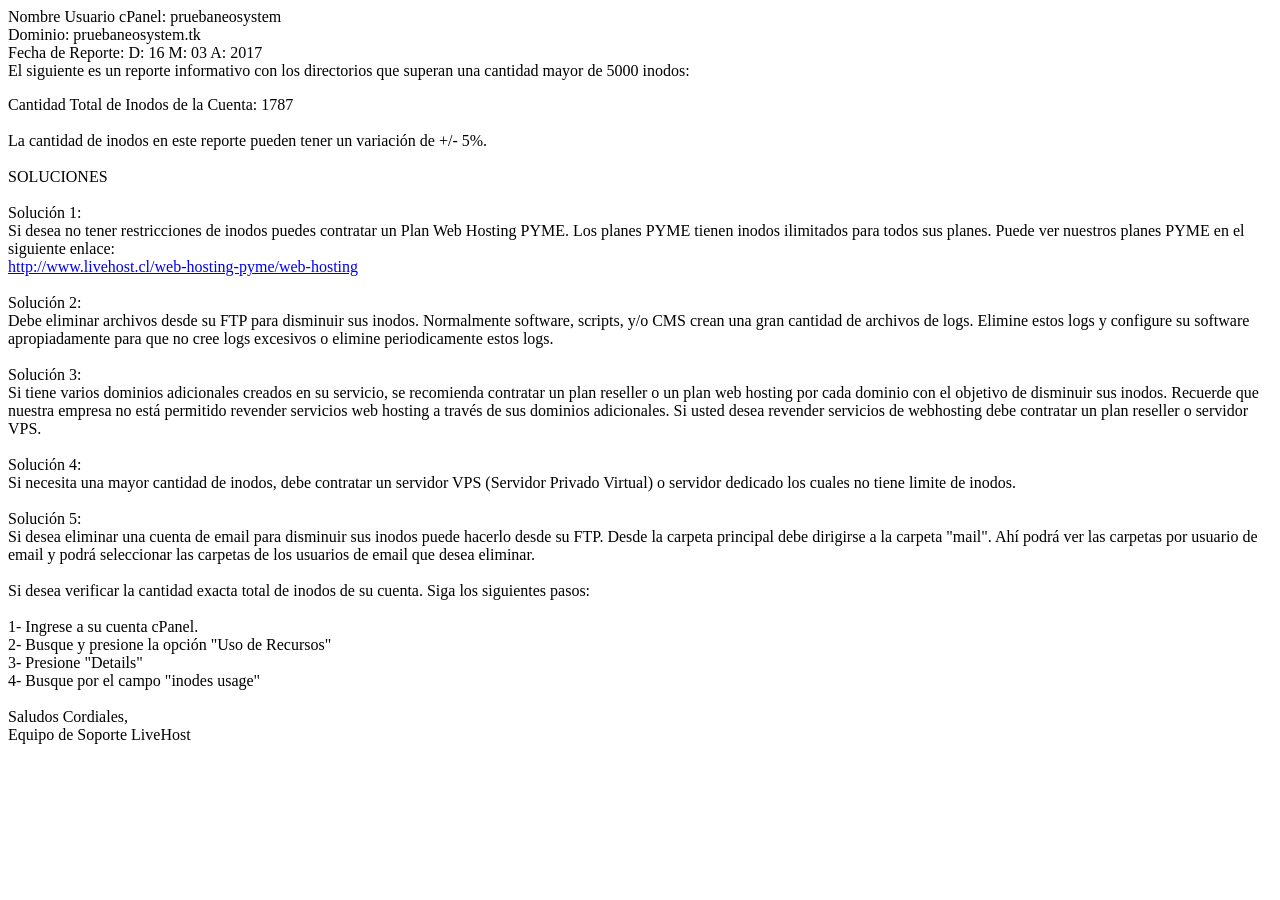
<file: resumen-uso-inodos/index.html>
<html>
<head>
<META http-equiv="Content-Type" content="text/html; charset=utf-8">
</head>
<body>
Nombre Usuario cPanel: pruebaneosystem<br>
Dominio: pruebaneosystem.tk<br>
Fecha de Reporte: D: 16 M: 03 A: 2017<br>
El siguiente es un reporte informativo con los directorios que superan una cantidad mayor de 5000 inodos:<br>
<ul>
</ul>
Cantidad Total de Inodos de la Cuenta: 1787<br>
<br>
La cantidad de inodos en este reporte pueden tener un variación de +/- 5%.<br>
<br>
SOLUCIONES<br>
<br>
Solución 1:<br>
Si desea no tener restricciones de inodos puedes contratar un Plan Web Hosting PYME. Los planes PYME tienen inodos ilimitados para todos sus planes. Puede ver nuestros planes PYME en el siguiente enlace:<br>

<a href="http://www.livehost.cl/web-hosting-pyme/web-hosting">http://www.livehost.cl/web-hosting-pyme/web-hosting</a><br>
<br>
Solución 2:<br>
Debe eliminar archivos desde su FTP para disminuir sus inodos. Normalmente software, scripts, y/o CMS crean una gran cantidad de archivos de logs. Elimine estos logs y configure su software apropiadamente para que no cree logs excesivos o elimine periodicamente estos logs.<br>
<br>
Solución 3:<br>
Si tiene varios dominios adicionales creados en su servicio, se recomienda contratar un plan reseller o un plan web hosting por cada dominio con el objetivo de disminuir sus inodos. Recuerde que nuestra empresa no está permitido revender servicios web hosting a través de sus dominios adicionales. Si usted desea revender servicios de webhosting debe contratar un plan reseller o servidor VPS.<br>
<br>
Solución 4:<br>
Si necesita una mayor cantidad de inodos, debe contratar un servidor VPS (Servidor Privado Virtual) o servidor dedicado los cuales no tiene limite de inodos.<br>
<br>
Solución 5:<br>
Si desea eliminar una cuenta de email para disminuir sus inodos puede hacerlo desde su FTP. Desde la carpeta principal debe dirigirse a la carpeta "mail". Ahí podrá ver las carpetas por usuario de email y podrá seleccionar las carpetas de los usuarios de email que desea eliminar.<br>
<br>
Si desea verificar la cantidad exacta total de inodos de su cuenta. Siga los siguientes pasos:<br>
<br>
1- Ingrese a su cuenta cPanel. <br>
2- Busque y presione la opción "Uso de Recursos"<br>
3- Presione "Details"<br>
4- Busque por el campo "inodes usage"<br>
<br>
Saludos Cordiales,<br>
Equipo de Soporte LiveHost<br>
</body>
</html>
</file>
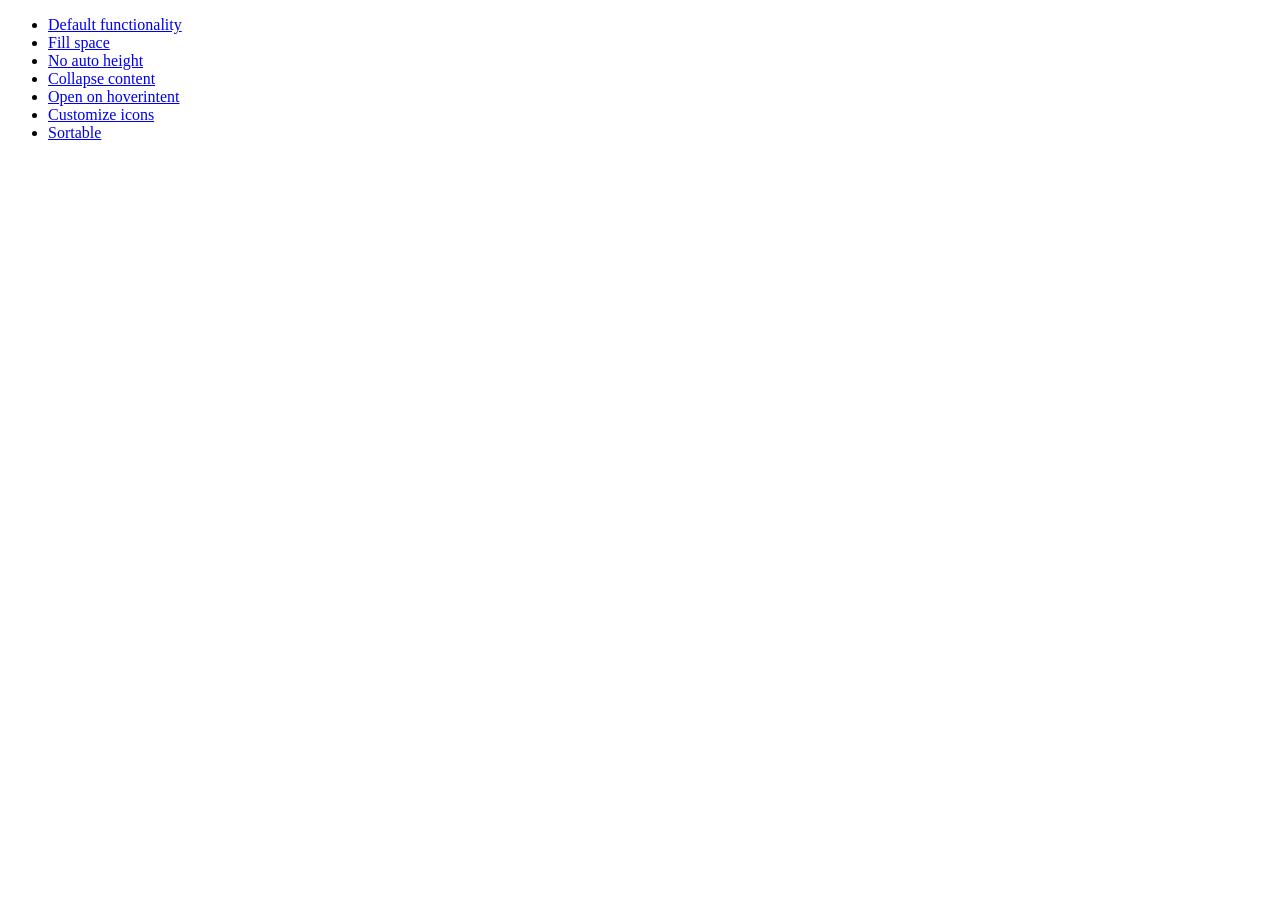
<file: plugins/jquery-ui-1.10.3/demos/accordion/index.html>
<!doctype html>
<html lang="en">
<head>
	<meta charset="utf-8">
	<title>jQuery UI Accordion Demos</title>
</head>
<body>

<ul>
	<li><a href="default.html">Default functionality</a></li>
	<li><a href="fillspace.html">Fill space</a></li>
	<li><a href="no-auto-height.html">No auto height</a></li>
	<li><a href="collapsible.html">Collapse content</a></li>
	<li><a href="hoverintent.html">Open on hoverintent</a></li>
	<li><a href="custom-icons.html">Customize icons</a></li>
	<li><a href="sortable.html">Sortable</a></li>
</ul>

</body>
</html>
</file>
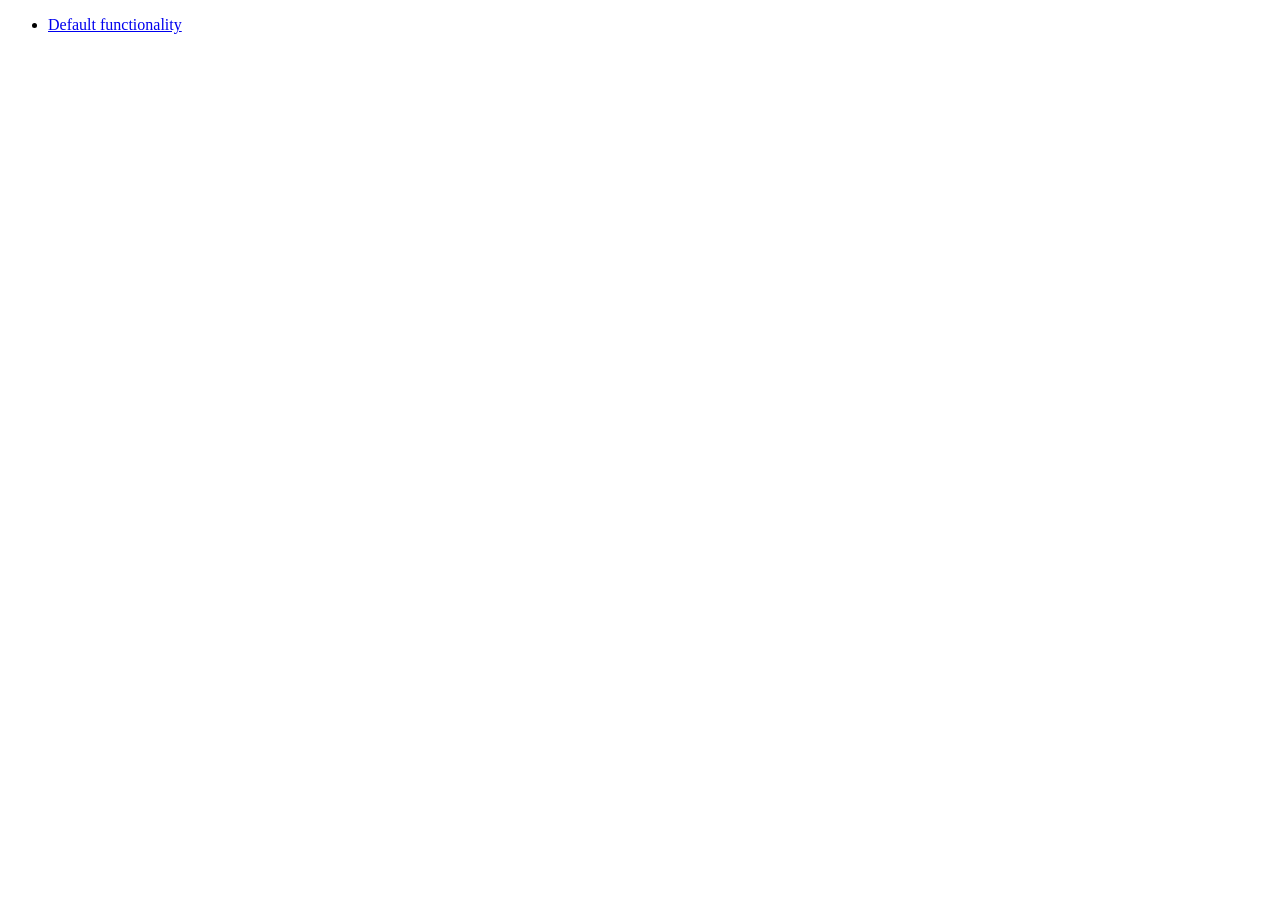
<file: plugins/jquery-ui-1.10.3/demos/addClass/index.html>
<!doctype html>
<html lang="en">
<head>
	<meta charset="utf-8">
	<title>jQuery UI Effects Demos</title>
</head>
<body>

<ul>
	<li><a href="default.html">Default functionality</a></li>
</ul>

</body>
</html>
</file>
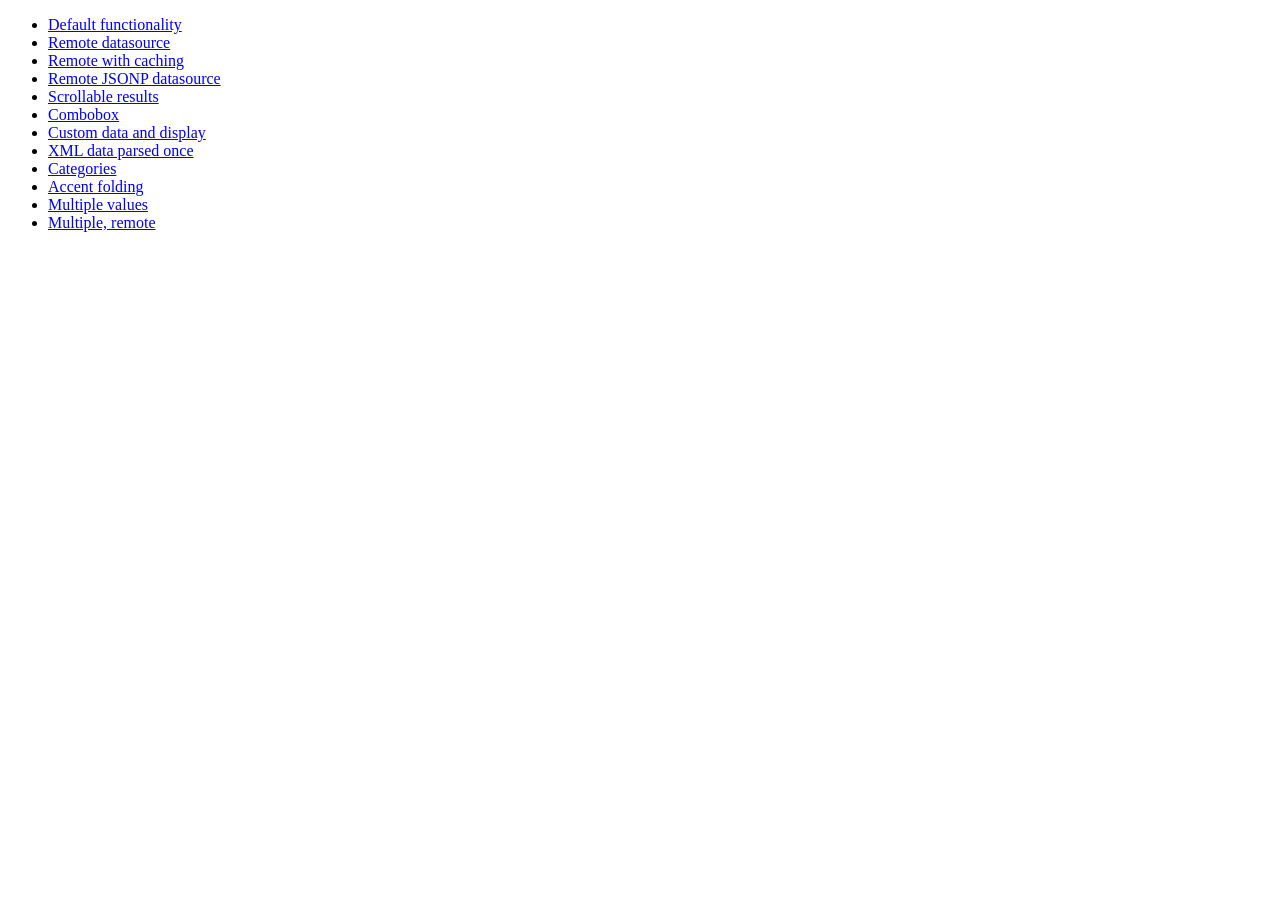
<file: plugins/jquery-ui-1.10.3/demos/autocomplete/index.html>
<!doctype html>
<html lang="en">
<head>
	<meta charset="utf-8">
	<title>jQuery UI Autocomplete Demos</title>
</head>
<body>

<ul>
	<li><a href="default.html">Default functionality</a></li>
	<li><a href="remote.html">Remote datasource</a></li>
	<li><a href="remote-with-cache.html">Remote with caching</a></li>
	<li><a href="remote-jsonp.html">Remote JSONP datasource</a></li>
	<li><a href="maxheight.html">Scrollable results</a></li>
	<li><a href="combobox.html">Combobox</a></li>
	<li><a href="custom-data.html">Custom data and display</a></li>
	<li><a href="xml.html">XML data parsed once</a></li>
	<li><a href="categories.html">Categories</a></li>
	<li><a href="folding.html">Accent folding</a></li>
	<li><a href="multiple.html">Multiple values</a></li>
	<li><a href="multiple-remote.html">Multiple, remote</a></li>
</ul>

</body>
</html>
</file>
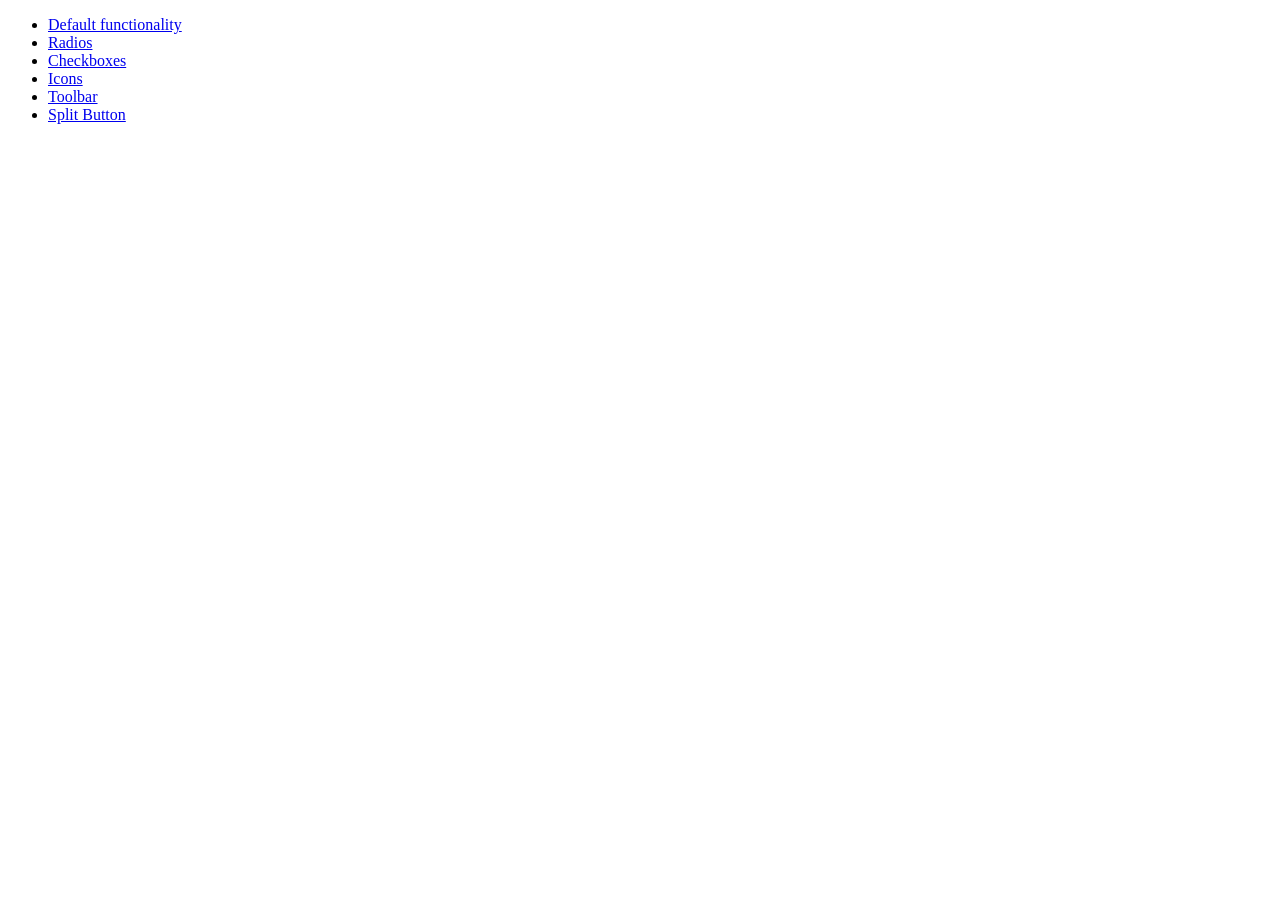
<file: plugins/jquery-ui-1.10.3/demos/button/index.html>
<!doctype html>
<html lang="en">
<head>
	<meta charset="utf-8">
	<title>jQuery UI Button Demos</title>
</head>
<body>

<ul>
	<li><a href="default.html">Default functionality</a></li>
	<li><a href="radio.html">Radios</a></li>
	<li><a href="checkbox.html">Checkboxes</a></li>
	<li><a href="icons.html">Icons</a></li>
	<li><a href="toolbar.html">Toolbar</a></li>
	<li><a href="splitbutton.html">Split Button</a></li>
</ul>

</body>
</html>
</file>
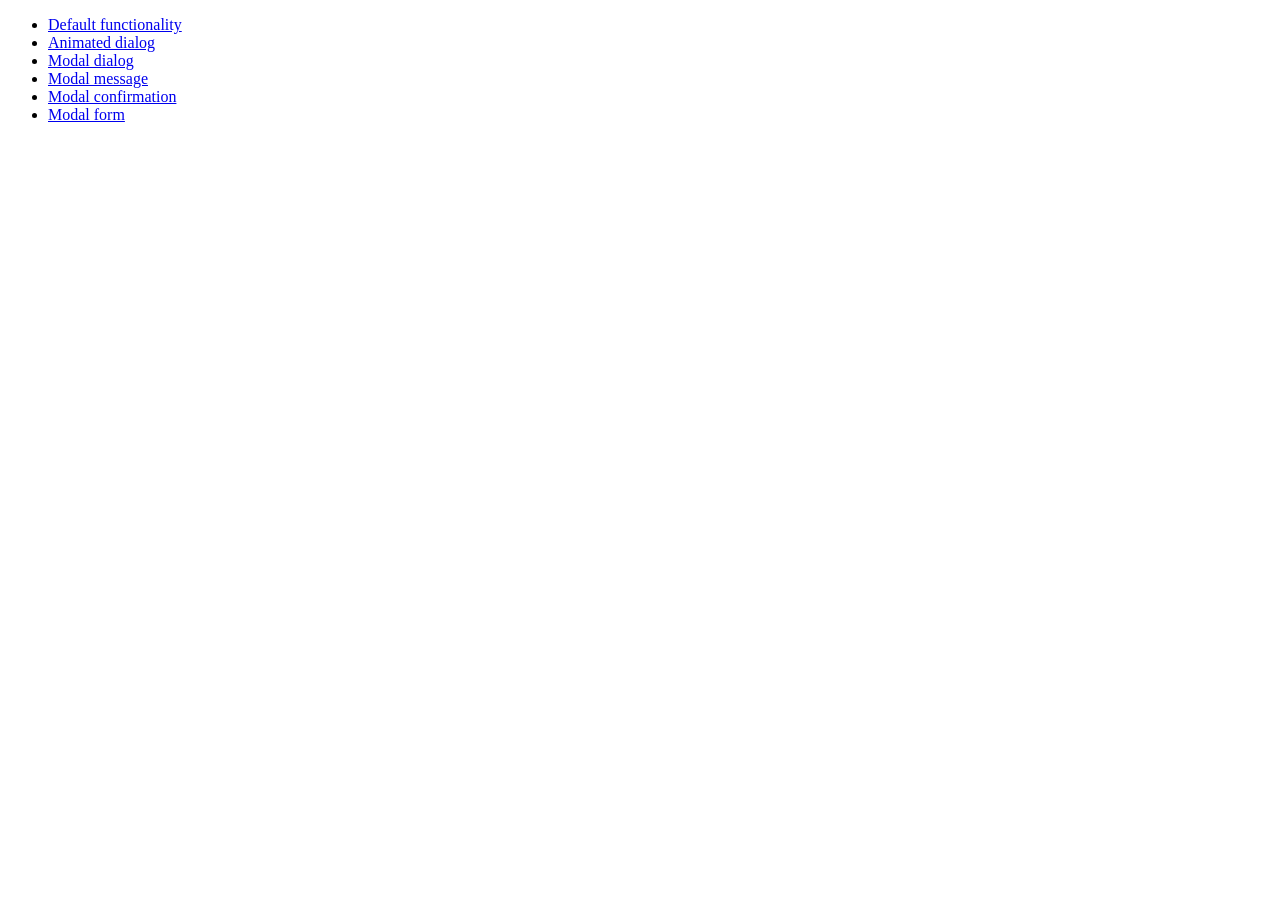
<file: plugins/jquery-ui-1.10.3/demos/dialog/index.html>
<!doctype html>
<html lang="en">
<head>
	<meta charset="utf-8">
	<title>jQuery UI Dialog Demos</title>
</head>
<body>

<ul>
	<li><a href="default.html">Default functionality</a></li>
	<li><a href="animated.html">Animated dialog</a></li>
	<li><a href="modal.html">Modal dialog</a></li>
	<li><a href="modal-message.html">Modal message</a></li>
	<li><a href="modal-confirmation.html">Modal confirmation</a></li>
	<li><a href="modal-form.html">Modal form</a></li>
</ul>

</body>
</html>
</file>
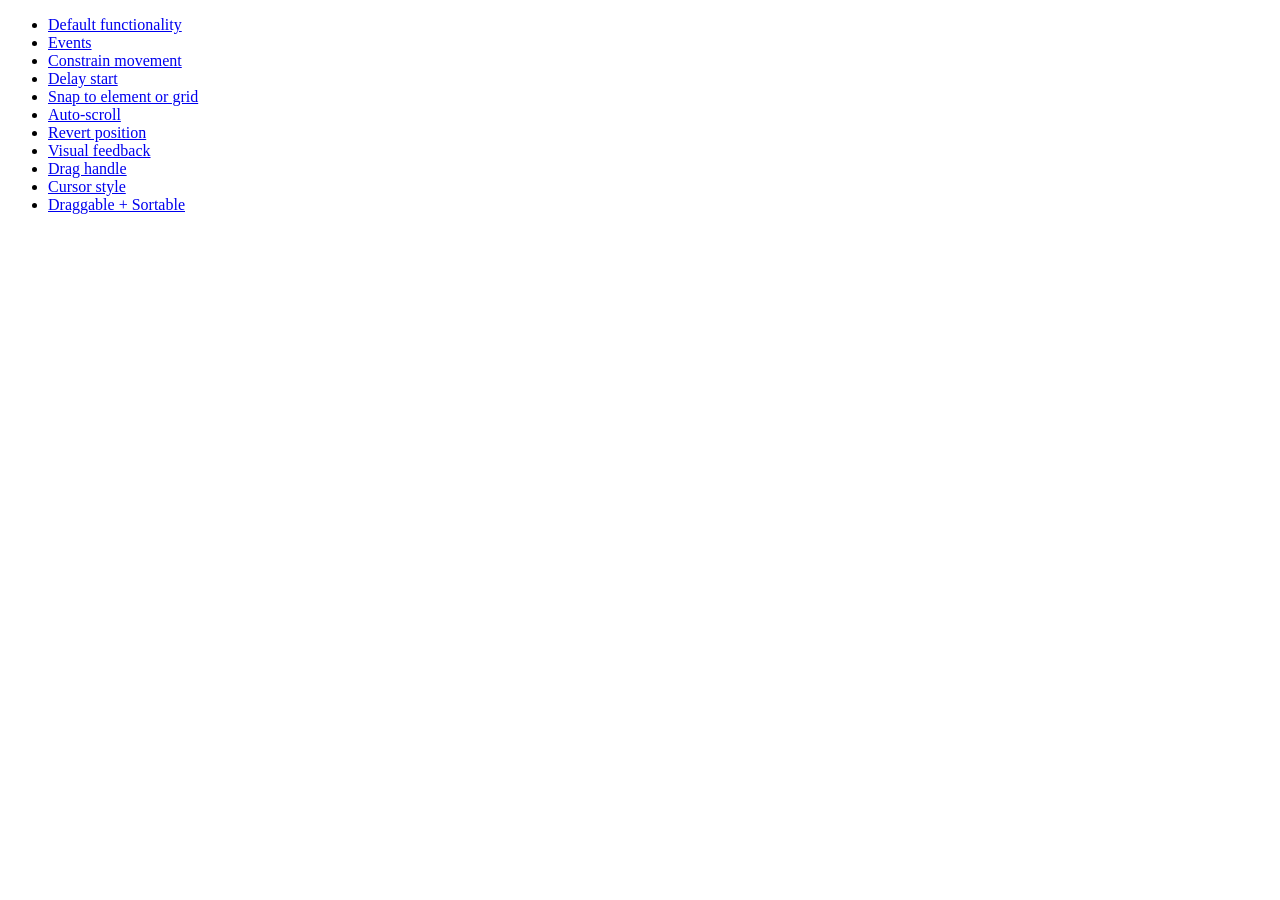
<file: plugins/jquery-ui-1.10.3/demos/draggable/index.html>
<!doctype html>
<html lang="en">
<head>
	<meta charset="utf-8">
	<title>jQuery UI Draggable Demos</title>
</head>
<body>

<ul>
	<li><a href="default.html">Default functionality</a></li>
	<li><a href="events.html">Events</a></li>
	<li><a href="constrain-movement.html">Constrain movement</a></li>
	<li><a href="delay-start.html">Delay start</a></li>
	<li><a href="snap-to.html">Snap to element or grid</a></li>
	<li><a href="scroll.html">Auto-scroll</a></li>
	<li><a href="revert.html">Revert position</a></li>
	<li><a href="visual-feedback.html">Visual feedback</a></li>
	<li><a href="handle.html">Drag handle</a></li>
	<li><a href="cursor-style.html">Cursor style</a></li>
	<li><a href="sortable.html">Draggable + Sortable</a></li>
</ul>

</body>
</html>
</file>
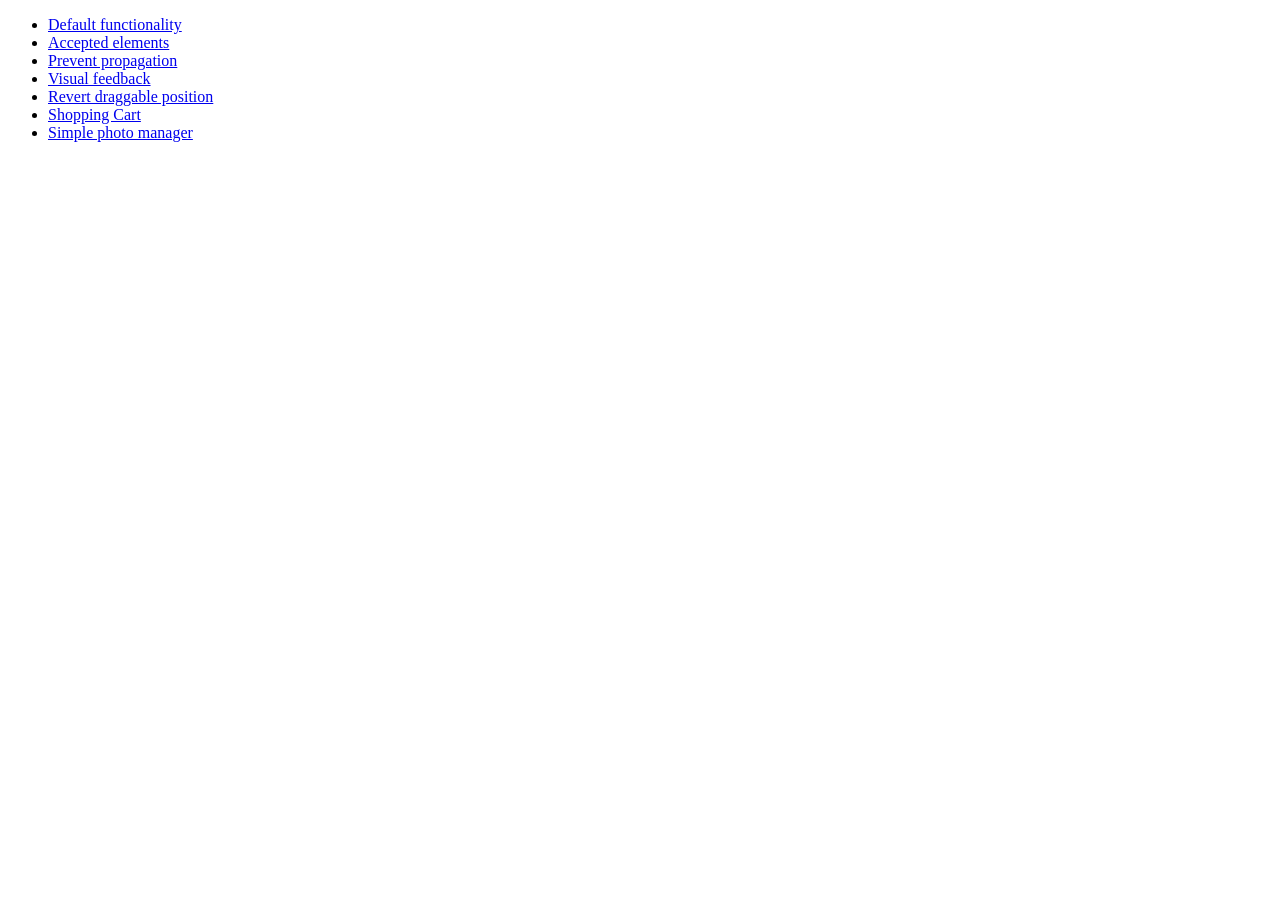
<file: plugins/jquery-ui-1.10.3/demos/droppable/index.html>
<!doctype html>
<html lang="en">
<head>
	<meta charset="utf-8">
	<title>jQuery UI Droppable Demos</title>
</head>
<body>

<ul>
	<li><a href="default.html">Default functionality</a></li>
	<li><a href="accepted-elements.html">Accepted elements</a></li>
	<li><a href="propagation.html">Prevent propagation</a></li>
	<li><a href="visual-feedback.html">Visual feedback</a></li>
	<li><a href="revert.html">Revert draggable position</a></li>
	<li><a href="shopping-cart.html">Shopping Cart</a></li>
	<li><a href="photo-manager.html">Simple photo manager</a></li>
</ul>

</body>
</html>
</file>
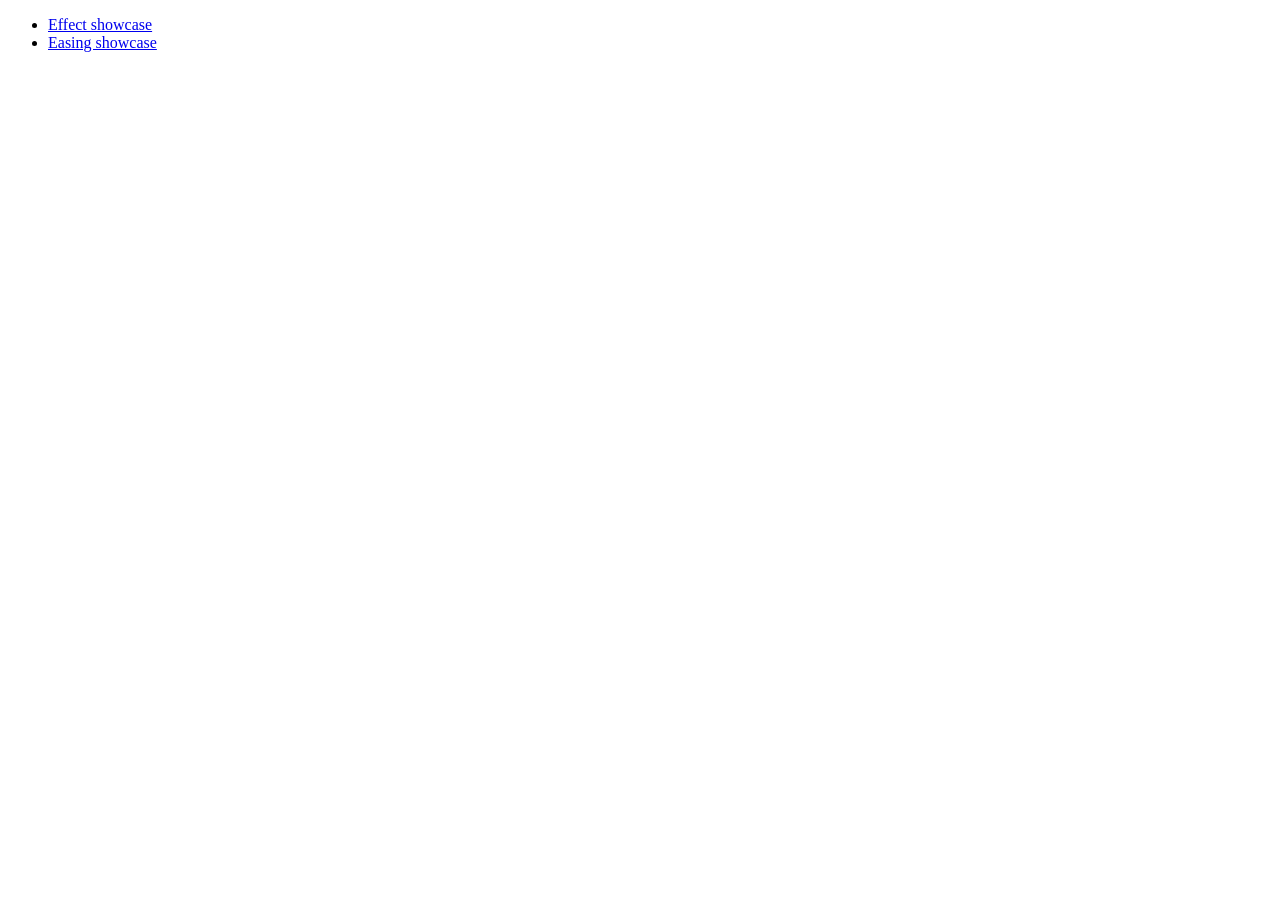
<file: plugins/jquery-ui-1.10.3/demos/effect/index.html>
<!doctype html>
<html lang="en">
<head>
	<meta charset="utf-8">
	<title>jQuery UI Effects Demos</title>
</head>
<body>

<ul>
	<li><a href="default.html">Effect showcase</a></li>
	<li><a href="easing.html">Easing showcase</a></li>
</ul>

</body>
</html>
</file>
